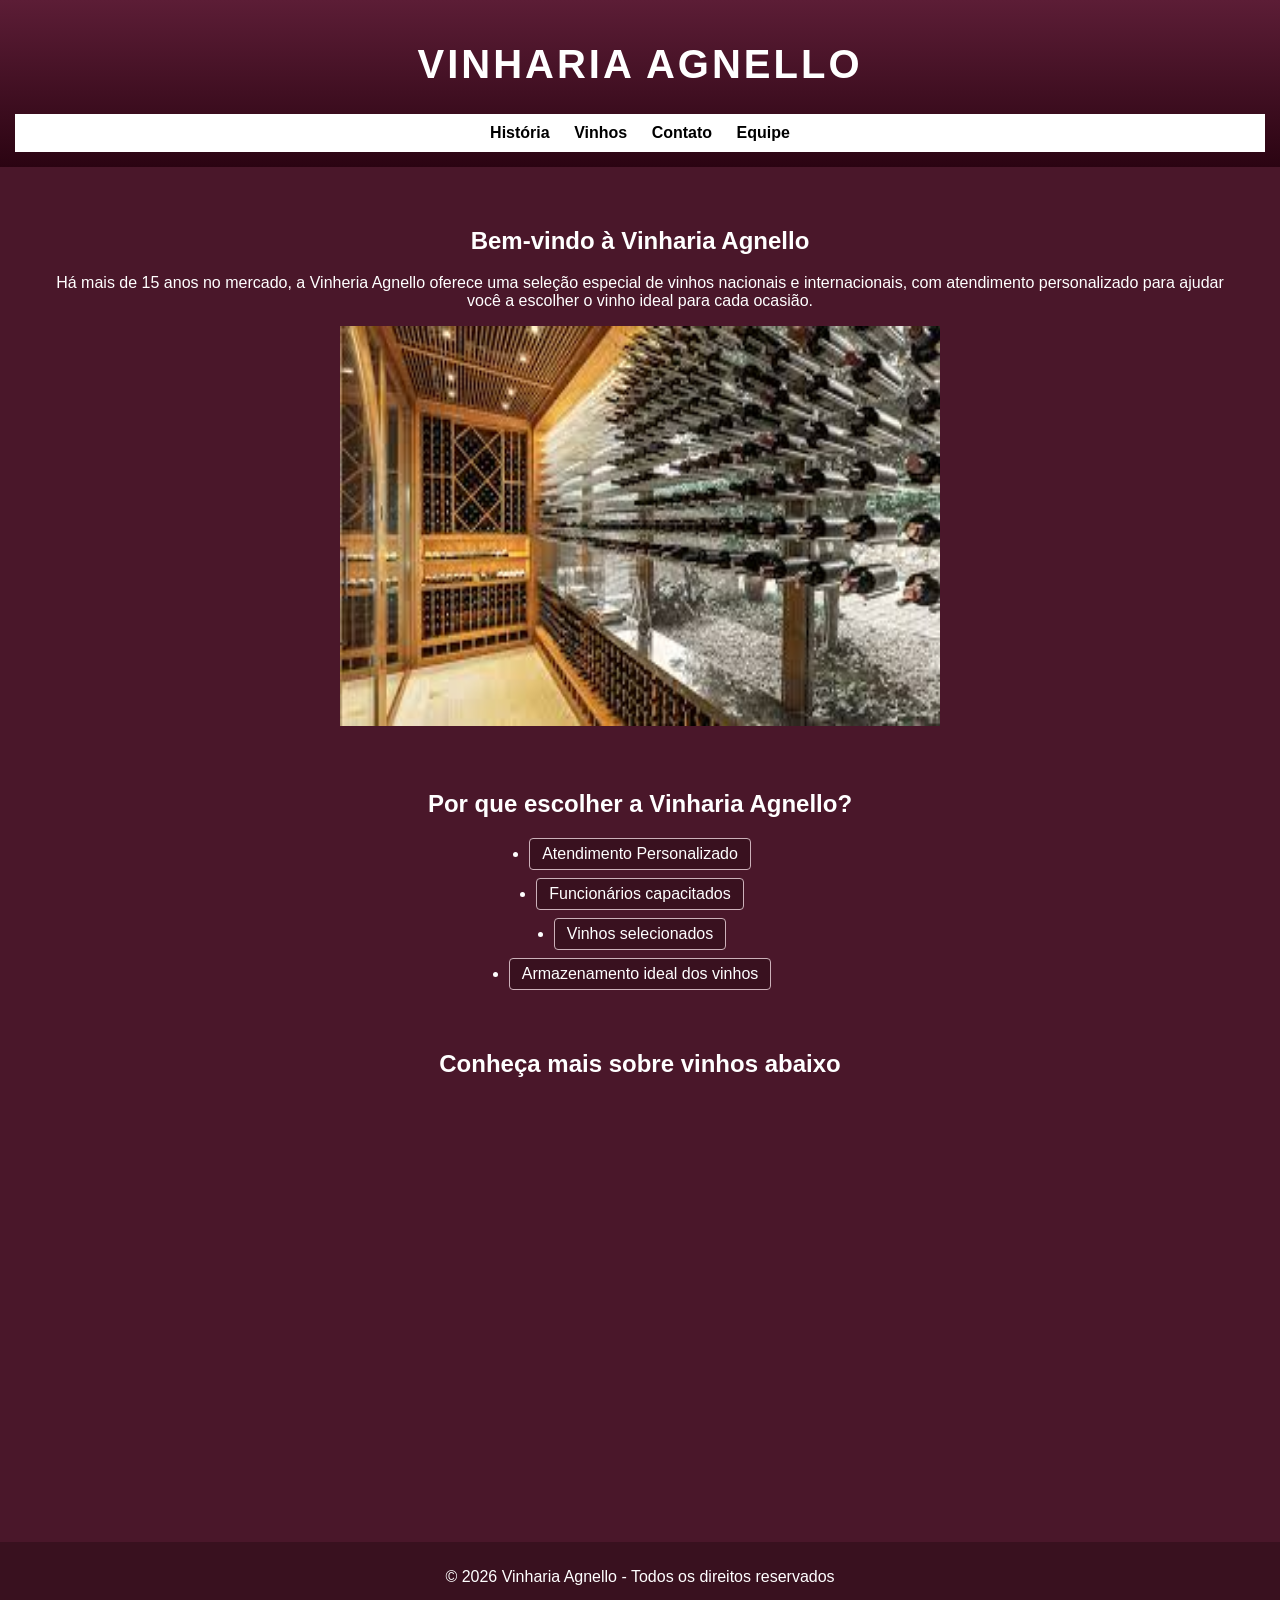
<file: index.html>
<!DOCTYPE html>
<html lang="pt-BR">
<head>
    <meta charset="UTF-8">
    <meta name="viewport" content="width=device-width, initial-scale=1.0">
    <meta name="keywords" content="vinhos, comprar vinho, vinheria">
    <meta name="description" content="Catálogo vinharia Agnello">
    <title>Vinharia Agnello</title>
    <link rel="stylesheet" href="src/css/style.css">
    <link rel="stylesheet" href="src/css/efeitos.css">
    <style>
        header {
            background: linear-gradient(
                to bottom,
                #5c1d36, #2b0412, #38081b, #180109, #5c1d36);
            background-size: 100% 400%;
            background-position: 0% 0%;
            animation-name: tituloDinamico;
            animation-iteration-count: infinite;
            animation-duration: 5s;
            animation-direction: alternate;
        }

        @keyframes tituloDinamico {
            0%   { background-position: 0% 0%; }
            50%  { background-position: 0% 100%; }
            100% { background-position: 0% 0%; }
        }
    </style>
</head>
<body>

<header class="header-animado">
    <h1 class="titulo">VINHARIA AGNELLO</h1>

    <nav>
        <a href="src/pages/historia.html">História</a>
        <a href="src/pages/produtos.html">Vinhos</a>
        <a href="src/pages/contato.html">Contato</a>
        <a href="src/pages/equipe.html">Equipe</a>
    </nav>
</header>

<main class="corpo">

    <section>
        <h2>Bem-vindo à Vinharia Agnello</h2>
        <p>
            Há mais de 15 anos no mercado, a Vinheria Agnello oferece uma seleção especial de vinhos nacionais e internacionais,
            com atendimento personalizado para ajudar você a escolher o vinho ideal para cada ocasião.        
        </p>
        <img src="src/imgs/vinharia.jpg" width="600" height="400" alt="Imagem de vinho">
    </section>

    <section>
        <h2>Por que escolher a Vinharia Agnello?</h2>
        <div class="container-topicos">
            <ul class="topicos">
                <li>Atendimento Personalizado</li>
                <li>Funcionários capacitados</li>
                <li>Vinhos selecionados</li>
                <li>Armazenamento ideal dos vinhos</li>
            </ul>
        </div>
    </section>

    <section>
        <h2>Conheça mais sobre vinhos abaixo</h2>

        <iframe width="600" height="400"
            src="https://www.youtube.com/embed/Ac559iPwbEs"
            title="GUIA DEFINITIVO PARA INICIANTES DO VINHO"
            frameborder="0" 
            allow="accelerometer; autoplay; clipboard-write; encrypted-media; gyroscope; picture-in-picture; web-share" referrerpolicy="strict-origin-when-cross-origin" allowfullscreen>
        </iframe>

    </section>
</main>

<footer>
    <p>
        © 2026 Vinharia Agnello - Todos os direitos reservados
    </p>
</footer>

<script src="src/js/script.js"></script>

</body>
</html>
</file>
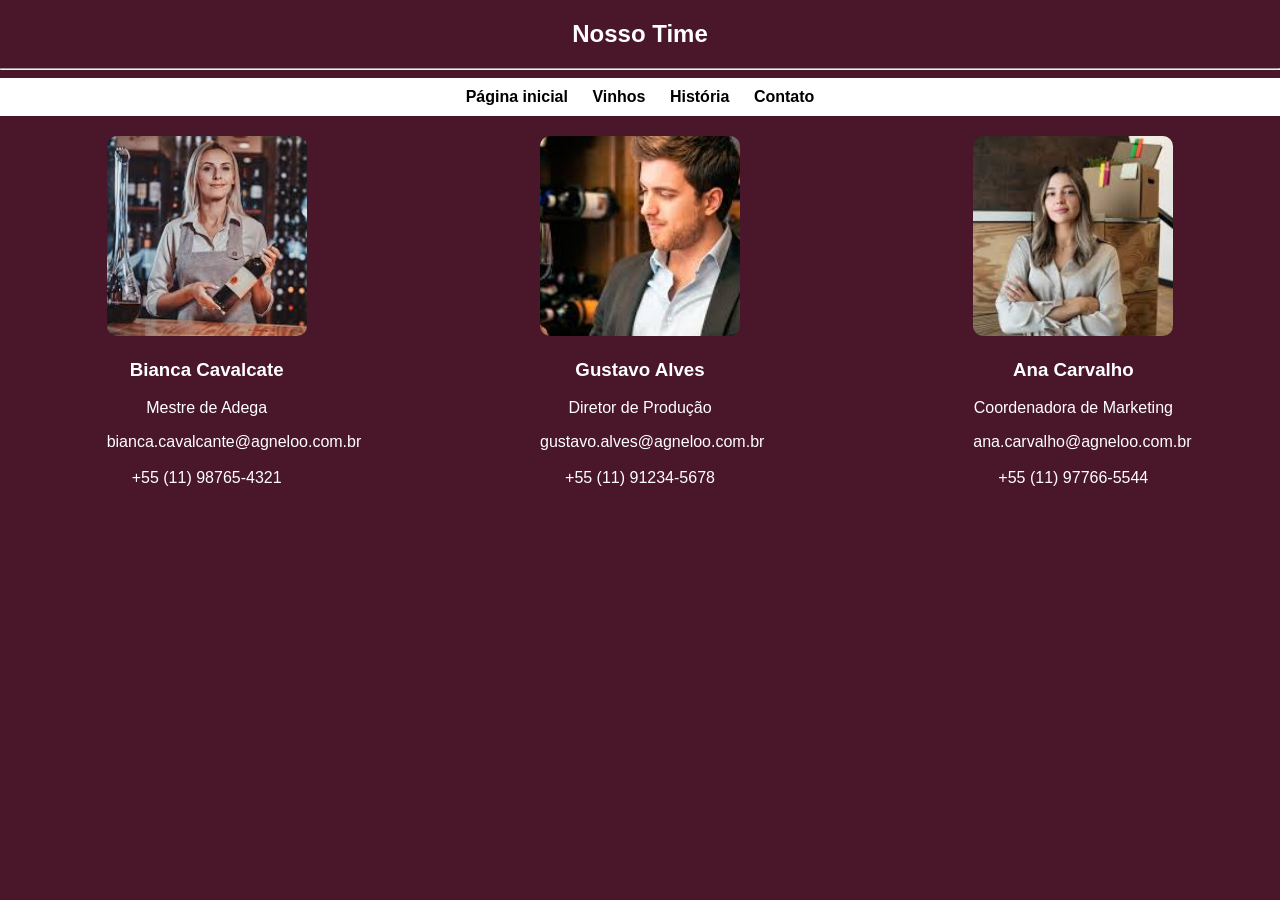
<file: src/pages/equipe.html>
<!DOCTYPE html>
<html lang="pt-br">
<head>
    <meta charset="UTF-8">
    <meta name="viewport" content="width=device-width, initial-scale=1.0">
    <title>Nosso Time</title>
   <link rel="stylesheet" href="../css/style.css">
</head>
<body>
 <section class="time-01">
    <h1 >Nosso Time</h1>
    <hr>  
    <nav>
        <a href="../../index.html">Página inicial</a>
        <a href="produtos.html">Vinhos</a>
        <a href="historia.html">História</a>
        <a href="contato.html">Contato</a>
    </nav>

    <div class="nosso-time">
        <div class="membro">
            <img src="../imgs/biancavinho.jpg" alt="Bianca">
            <h3>Bianca Cavalcate</h3>
            <p>Mestre de Adega</p>
            <p>bianca.cavalcante@agneloo.com.br<br>
            <br>+55 (11) 98765-4321</p>
        </div>

        <div class="membro">
            <img src="../imgs/gustavo.jpg" alt="Gustavo">
            <h3>Gustavo Alves</h3>
            <p>Diretor de Produção</p>
            <p>gustavo.alves@agneloo.com.br<br>
            <br>+55 (11) 91234-5678</p>
        </div>

        <div class="membro">
            <img src="../imgs/anacarvalho.jpg" alt="Ana">
            <h3>Ana Carvalho</h3>
            <p>Coordenadora de Marketing</p>
            <p>ana.carvalho@agneloo.com.br<br>
            <br>+55 (11) 97766-5544</p>
        </div>
    </div>
</section>
</body>
</html>
</file>
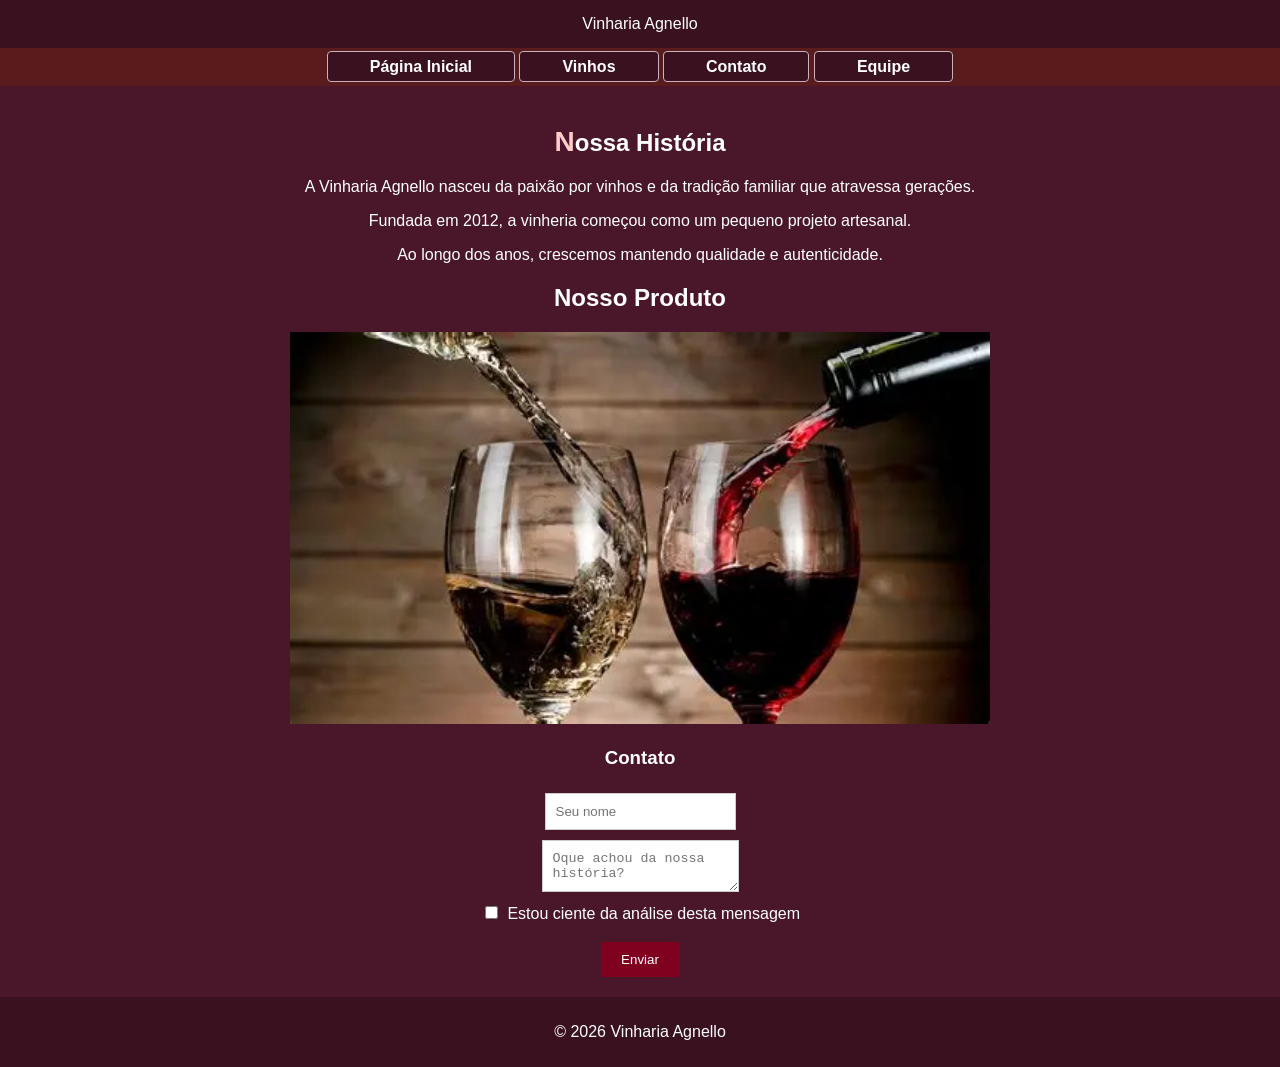
<file: src/pages/historia.html>
<!DOCTYPE html>
<html lang="pt-br">
<head>
  <meta charset="UTF-8" />
  <title>Vinharia Agnello</title>
  <link href="https://fonts.googleapis.com/css2?family=Playfair+Display&family=Open+Sans&display=swap" rel="stylesheet" />
  <link rel="stylesheet" href="../css/style.css" />
  <link rel="stylesheet" href="../css/efeitos.css">
</head>

<body>

<header>
  Vinharia Agnello
</header>

<nav class="topico-historia">
 
  <ul>
    <li><a href="../../index.html">Página Inicial</a></li>
    <li><a href="produtos.html">Vinhos</a></li>
    <li><a href="contato.html">Contato</a></li>
    <li><a href="equipe.html">Equipe</a></li>
  </ul>
</nav>

<section class="historia">
  <h2>Nossa História</h2>

  <p>
    A Vinharia Agnello nasceu da paixão por vinhos e da tradição familiar que atravessa gerações.
  </p>

  <p>
    Fundada em 2012, a vinheria começou como um pequeno projeto artesanal.
  </p>

  <p class="destaque">
    Ao longo dos anos, crescemos mantendo qualidade e autenticidade.
  </p>

  <h2>Nosso Produto</h2>

  <img  src="../imgs/vinho.jpg" class="minha-imagem">

  
  <form>
    <h3>Contato</h3>
    <input type="text" placeholder="Seu nome"><br>
    <textarea placeholder="Oque achou da nossa história?"></textarea><br>

    <label>
      <input type="checkbox"> Estou ciente da análise desta mensagem
    </label><br><br>

    <button id="botao">Enviar</button>
    
  </section>
  </form>
   
   <footer>
        <p>&copy; 2026 Vinharia Agnello</p>
    </footer>
  

</body>
</html>
</file>
<file: src/css/style.css>
body {
    background-color:#1b0a10;
    color: white;
    text-align: center;
}


.titulo {
    font-size: 40px;
    letter-spacing: 3px;
}

.corpo {
    background-color: #4a172a;
}

body {
font-family: Arial;
margin: 0;
background-color: #4a172a;
}

header {
background-color:#39111f;
color:#ffffff;
padding: 15px;
text-align: center;
}

nav {
background-color:#ffffff;
padding: 10px;
text-align: center;
}

nav a {
margin: 10px;
text-decoration: none;
color: #000000;
font-weight: bold;
}

main {
padding: 20px;
}

table {
background-color: #39111f;
border-collapse: collapse;
margin: 0 auto;
}

th, td {
padding: 10px;
}

footer {
text-align: center;
background-color: #39111f;
color: #ffffff;
padding: 10px;
}
.time-01 h1 {
color: #ffffff;

}
.nosso-time {
    display: flex;
    justify-content: space-around;
    flex-wrap: wrap;
    gap: 20px;
    margin-top: 20px;
}

.membro {
    text-align: center;
    max-width: 200px;  
}

.membro img {
    width: 200px;        
    height: 200px;       
    object-fit: cover;   
    border-radius: 10px; 
}
</file>
<file: src/css/efeitos.css>
//pagina index.html(Thiago)
//Animação com keyframe (parte do topo da pagina)
//tive que colocar diretamente no index.HTML porque o seletor header no efeitos.css já existe e está sendo carregado de uma versão antiga em cache. (comportamento estranho)

//Ao passar o mouse o background muda de cor (pseudo-classe :hover e aumenta de tamanho com uma transição)
.container-topicos {
    display: flex;
    justify-content: center;
}

.topicos {
    padding: 0;
    margin: 0;
    display: flex;
    flex-direction: column;
    align-items: center;
    gap: 8px;
}

.topicos li {
    padding: 6px 12px;
    border: 1px solid #ccb1ba;
    border-radius: 4px;
    transition: padding 0.5s ease, background-color 0.3s ease;
    background-color: #39111f;
    width: fit-content;
}

.topicos li:hover {
    padding: 6px 44px;
    background-color: #5c1d36;
}

//pagina produtos.html

.letra {}
.letra:first-letter {
    font-size: 2em;
    font-weight: bold;
    color: #8b0000;
}

@keyframes fadeIn {
from {
    opacity: 0;
}
to {
    opacity: 1;
}
}

.banner {
    animation: fadeIn 3s ease-in-out;
}

.paginas {
    color: black;
    transition: 0.3s;
}

.paginas :hover {
    color: #8b0000;
}

.imgvinho:hover {
    transform: scale(1.5);
}

.card :hover {
    transform: rotate(2deg);
}

.card {
    list-style: none;
}


::selection{
    background-color: #4a172a;
    color: #8b0000;
}

//Requisitos que faltam dois pseudoclasses diferentes, dois pseudo-elementos, dois transformações scale, rotate e etc e transições simples e o README.md no final do projeto
//Lembrem de linkar o efeitos.css na pagina de vcs


//pagina contato.html

//pagina contato.html

.titulo-contato::first-letter {
    color: gold;
    font-size: 1.5em;
    font-weight: bold;
}

.caixa-contato {
    background-color: #39111f;
    padding: 40px;
    border-radius: 40px;
    width: 40%;
    margin: 40px auto;
    display: block;
}


.menu-contato a {
    display: inline-block;
    transition: 0.3s;
    padding: 5px 10px;
    border-radius: 10px;
}

.menu-contato a:hover {
    transform: scale(1.1);
    background-color: #5a0f0f;
}


.menu-contato a:hover {
    color: #ffffff;
    border-radius: 10;
}

.img-contato {
    transition: 0.3s;
    border-radius: 10px;
}

.img-contato:hover {
    transform: scale(1.1);
    box-shadow: 0 0 20px rgba(0,0,0,0.5);
}

.campo:focus {
    outline: 2px solid #8b0000;
    background-color: #5c1d36;
}


.botao:hover {
    transform: scale(1.1);
    transition: 0.3s;
}


.botao:active {
    transform: scale(0.95);
}

/* 🔥 PSEUDO-CLASSE 4 */
.secao-contato p:nth-child(2) {
    color: #ccb1ba;
}

/* 🔥 PSEUDO-ELEMENTO 1 */
.titulo-contato::before {
    content: "📩 ";
}

/* 🔥 PSEUDO-ELEMENTO 2 */
.titulo-contato::after {
    content: " 🍷";
}

/* 🔥 PSEUDO-ELEMENTO EXTRA */
.link-contato::after {
    content: " 🔗";
}

//pagina equipe.html
.time-01 nav a:hover {
    color: gold;
}

.time-01 .nosso-time {
    display: flex;
    justify-content: space-around;
    flex-wrap: wrap;
    gap: 20px;
}

.time-01 .membro {
   background: #5a0f0f;
   padding: 25px;
   border-radius: 10px;
   width: 200px;
   transition: 0.3s; 
}
 .time-01 .membro img {
    width: 100%;
    height: 200px;
    object-fit: cover;
    border-radius: 10px;
    transition: 0.3s;
 }

 .time-01 .membro img {
    transform: rotate(3deg);
 }

 .time-01 .membro:nth-child(2) {
    border: 2px solid gold;
 }

 .time-01 .membro p::first-letter {
    color: gold;
    font-size: 18px;
 }
//pagina historia.html

.topico-historia {
    padding: 0;
    margin: 0;
    display: flex;
    flex-direction: column;
    align-items: center;
    gap: 8px;
}

.topico-historia li {
    padding: 6px 12px;
    border: 1px solid #ccb1ba;
    border-radius: 4px;
    transition: padding 0.5s ease, background-color 0.3s ease;
    background-color: #39111f;
    width: fit-content;
} 

.topico-historia li:hover {
    padding: 6px 44px;
    background-color: #5c1d36;
}
.topico-historia {
  background-color: #591b1b;
  padding: 10px;
   animation: descerNavbar 1s ease-out;
}

.topico-historia ul {
  list-style: none;
  margin: 0;
  padding: 0;
}

.topico-historia ul li {
  display: inline;
}

.topico-historia ul li a {
  text-decoration: none;
  color: rgb(255, 255, 255);
  padding: 10px 20px;
}

.topico-historia ul li a:hover {
  color: rgb(208, 88, 88);
  border-radius: 5px;
}

section {
  padding: 20px;
}

.historia::first-letter {
  font-size: 28px;
  font-weight: bold;
  color: #ffcccc;
}
.destaque ::selection {
  background-color: #ffcccc;
  color: #5a0f1c;
}

.minha-imagem{
  width: 60%;
  max-width: 700px;
  transition: 0.4s;
}

.minha-imagem:hover{
    transform: scale(1.5);
}

input, textarea {
  padding: 10px;
  margin: 5px;
  border: 1px solid #ccc;
}


input:focus, textarea:focus {
  border-color: #800020;
  outline: none;
}

input[type="checkbox"]:checked {
  accent-color: #800020;
}

button {
  padding: 10px 20px;
  border: none;
  background-color: #800020;
  color: white;
  cursor: pointer;
}


button:hover {
  background-color: #a00028;
}
</file>
